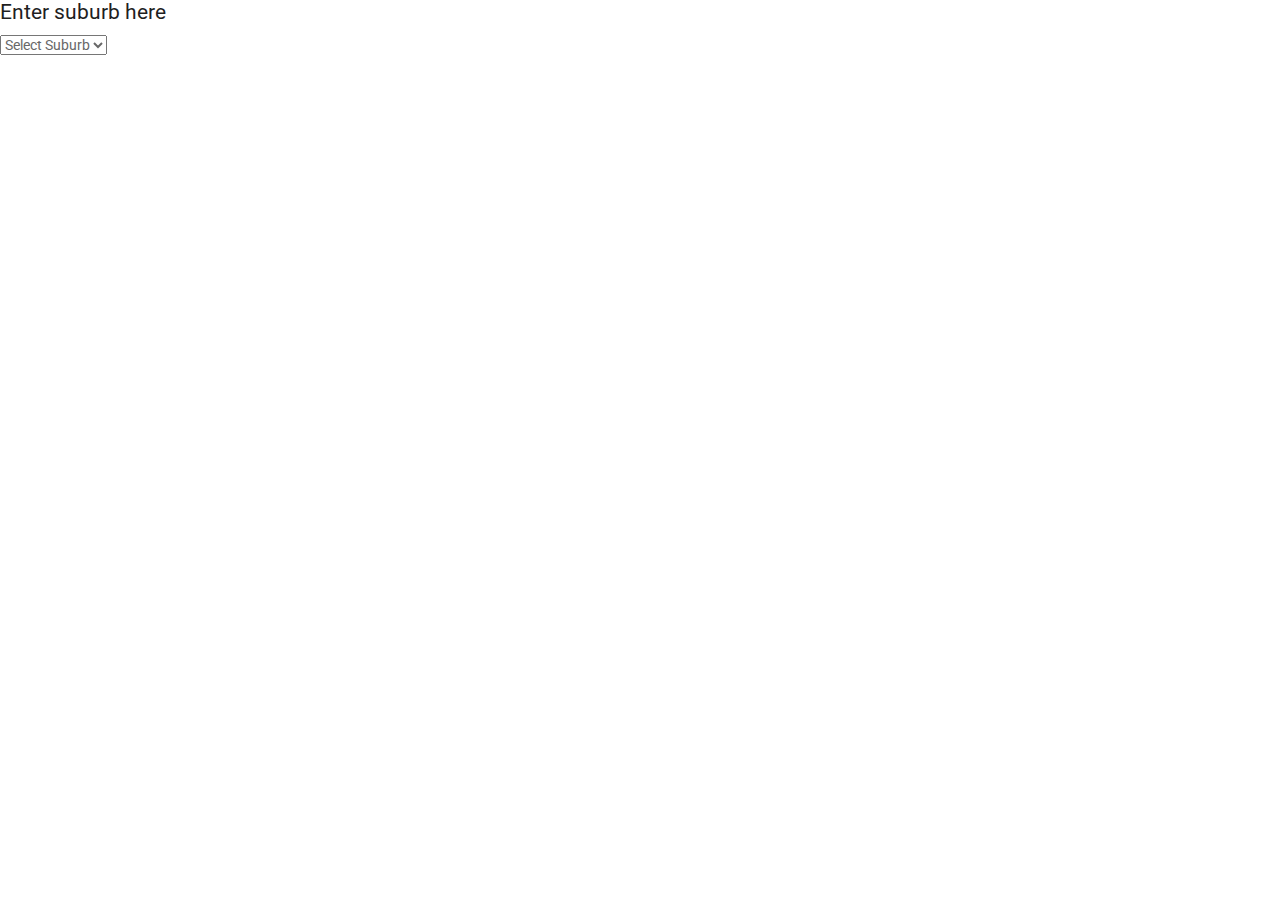
<file: myMap.html>
<!---
<!DOCTYPE html>
<html>
<body>

 
<h1>My First Google Map</h1>

<div id="googleMap" style="width:100%;height:400px;"></div>

<script>
function myMap() {
var mapProp= {
  center:new google.maps.LatLng(37.8136,144.9631),
  zoom:5,
};
var map = new google.maps.Map(document.getElementById("googleMap"),mapProp);
}
</script>

<script src="https://maps.googleapis.com/maps/api/js?key=AIzaSyB4tf9jTMmzwIyw7DtLzy240ezLzID5oWY&callback=myMap"></script>




<button onclick="getLocation()">Try It</button>

<div id="mapholder"></div>

<script src="https://maps.google.com/maps/api/js?key=AIzaSyAuF186pcgDLiyySdsK4w2kOkgEVvDum5g"></script>
<!--
To use this code on your website, get a free API key from Google.
Read more at: https://www.w3schools.com/graphics/google_maps_basic.asp
--
<script>
var x = document.getElementById("demo");
function getLocation() {
  if (navigator.geolocation) {
    navigator.geolocation.getCurrentPosition(showPosition, showError);
  } else { 
    x.innerHTML = "Geolocation is not supported by this browser.";
  }
}

function showPosition(position) {
  var lat = position.coords.latitude;
  var lon = position.coords.longitude;
  var latlon = new google.maps.LatLng(lat, lon)
  var mapholder = document.getElementById('mapholder')
  mapholder.style.height = '250px';
  mapholder.style.width = '500px';

  var myOptions = {
    center:latlon,zoom:14,
    mapTypeId:google.maps.MapTypeId.ROADMAP,
    mapTypeControl:false,
    navigationControlOptions:{style:google.maps.NavigationControlStyle.SMALL}
  }
    
  var map = new google.maps.Map(document.getElementById("mapholder"), myOptions);
  var marker = new google.maps.Marker({position:latlon,map:map,title:"You are here!"});
}

function showError(error) {
  switch(error.code) {
    case error.PERMISSION_DENIED:
      x.innerHTML = "User denied the request for Geolocation."
      break;
    case error.POSITION_UNAVAILABLE:
      x.innerHTML = "Location information is unavailable."
      break;
    case error.TIMEOUT:
      x.innerHTML = "The request to get user location timed out."
      break;
    case error.UNKNOWN_ERROR:
      x.innerHTML = "An unknown error occurred."
      break;
  }
}
</script>
    
    </body>
</html>--


    
   <!DOCTYPE html>
<html>
<head>
  <meta charset="UTF-8">
  <meta name="viewport" content="width=device-width, initial-scale=1.0">
  <meta http-equiv="X-UA-Compatible" content="ie=edge">
  <meta name="csrf-token" content="{{ csrf_token() }}">
  <title>Google Maps Multiple Marker(Pins) Javascript - Tutsmake.com</title>
  <link rel="stylesheet" href="https://cdnjs.cloudflare.com/ajax/libs/twitter-bootstrap/4.1.3/css/bootstrap.min.css" />
    
      <!-- Bootstrap core CSS --
  <link href="vendor/bootstrap/css/bootstrap.min.css" rel="stylesheet">

  <!-- Custom fonts for this template --
  <link href="vendor/fontawesome-free/css/all.min.css" rel="stylesheet">
  <link href="vendor/simple-line-icons/css/simple-line-icons.css" rel="stylesheet" type="text/css">
  <link href="https://fonts.googleapis.com/css?family=Lato:300,400,700,300italic,400italic,700italic" rel="stylesheet" type="text/css">
 
  <!-- Custom styles for this template --
  <link href="css/landing-page.min.css" rel="stylesheet">
    
    
    <!-- Bootstrap CSS --
    <link rel="stylesheet" href="css/bootstrap.min.css">
    <!-- Site CSS -->
    <link rel="stylesheet" href="css/style.css">
    <!-- Responsive CSS --
    <link rel="stylesheet" href="css/responsive.css">
    <!-- color --
    <link id="changeable-colors" rel="stylesheet" href="css/colors/orange.css" />

    <!-- Modernizer --
    <script src="js/modernizer.js"></script>
    <!-- Site Icons --
    <link rel="shortcut icon" href="images/favicon.ico" type="image/x-icon" />
    <link rel="apple-touch-icon" href="images/apple-touch-icon.png">
<script
  src="https://code.jquery.com/jquery-3.4.1.min.js"
  integrity="sha256-CSXorXvZcTkaix6Yvo6HppcZGetbYMGWSFlBw8HfCJo="
  crossorigin="anonymous"></script>
    
    <style>
.container{
  padding: 2%;
  text-align: center;
 
 } 
 #map_wrapper_div {
  height: 400px;
}
 
#map_tuts {
    width: 100%;
    height: 100%;
}
</style>
</head>
    
<body>
 
    <div class="row"> <input class="autocomplete" list="mylist" id="selection" style="width:150px;height:40px;font-size:15px" placeholder="enter drug name"/>
      
            
            </div>
           
            <datalist id="mylist">
            <option value="Benzodiazepines"></option>
           <option value="Atorvastatin"></option>
	       <option value="Codeine"></option>
           <option value="Prozac"></option>
	       <option value="Morphine"></option>
           <option value="Paracetamol"></option>
	       <option value="Oxycodone"></option>
            </datalist>
        
    
<div id="Benzodiazepines" class="group">
    <p>this is Benzodiazepines</p>
    <div class="container">
  <div class="row">
  <div class="col-12">
   
   <div id="map_wrapper_div">
    <div id="map_tuts"></div>
   </div>
  </div>
    </div></div>
    </div>
    
<div id="Atorvastatin" class="group">
    <p>this is Atorvastatin</p>
    <div class="container">
  <div class="row">
  <div class="col-12">
   
   <div id="map_wrapper_div">
    <div id="map_tuts"></div>
   </div>
  </div>
    </div></div>
    </div>

    
   <script>
       
jQuery(function($) {
    
    // Asynchronously Load the map API 
var script = document.createElement('script');
script.src = "https://maps.google.com/maps/api/js?key=AIzaSyAuF186pcgDLiyySdsK4w2kOkgEVvDum5g&callback=initialize";
document.body.appendChild(script);
});
 
       var map;
 var markers = [];
       
function initialize() {
    
        var locations = [
  ['Pune', -37.7989,144.8924],

];

        
        var location1 = [
 
  ['Bhopal ', -37.840935, 144.946457],
];


var bounds = new google.maps.LatLngBounds();
var mapOptions = {
     mapTypeId: 'roadmap'
};
                 
// Display a map on the page
map = new google.maps.Map(document.getElementById("map_tuts"), mapOptions);
map.setTilt(45);
     

                     
// Info Window Content
var infoWindowContent = [
    ['<div class="info_content">' +
    '<h3>Melbourne</h3>' +
    '<p>Lorem Ipsum  Lorem Ipsum Lorem Ipsum Lorem Ipsum Lorem Ipsum</p>' +'</div>'],
    ['<div class="info_content">' +
    '<h3>Pune</h3>' +
    '<p>Lorem Ipsum  Lorem Ipsum Lorem Ipsum Lorem Ipsum Lorem Ipsum</p>' +'</div>'],
  
];
     
// Display multiple markers on a map
var infoWindow = new google.maps.InfoWindow(), marker, i;
 
// Loop through our array of markers &amp; place each one on the map  
for( i = 0; i < locations.length; i++ ) {
    var position = new google.maps.LatLng(locations[i][1], locations[i][2]);
    bounds.extend(position);
    marker = new google.maps.Marker({
        position: position,
        map: map,
        title: locations[i][0]
    });
     
    // Each marker to have an info window    
    google.maps.event.addListener(marker, 'click', (function(marker, i) {
       return function() {
            infoWindow.setContent(infoWindowContent[i][0]);
           infoWindow.open(map, marker);
       }
    })(marker, i));
 
    // Automatically center the map fitting all markers on the screen
    map.fitBounds(bounds);
}
 
// Override our map zoom level once our fitBounds function runs (Make sure it only runs once)
var boundsListener = google.maps.event.addListener((map), 'bounds_changed', function(event) {
    this.setZoom(5);
    google.maps.event.removeListener(boundsListener);
});
 
}
       
 
  
</script> 
    
    
  
 
    <script src="vendor/jquery/jquery.min.js"></script>
  <script src="vendor/bootstrap/js/bootstrap.bundle.min.js"></script>
    
  <!---script for autocomlete function---
  <script> $(document).ready(function () {
  $('.group').hide();
  $('#option').show();
  $('#selection').change(function () {
    $('.group').hide();
    $('#'+$(this).val()).show();
  })
  });
    </script>
    
    
</body>
</html> 
    
    --------->
    
 <div class=row>
        <h2>Enter suburb here        </h2>
    <select class="form-control" placeholder="enter suburb" id="business">
                <option value="0">Select Suburb</option>
                <option value="1">B</option>
                <option value="2">C</option>
                <option value="3">D</option>
                <option value="4">E</option> 
                <option value="5">F</option>
                <option value="6">G</option>
                <option value="7">H</option>
                <option value="8">I</option>
            </select>
        </div>
            <br><br>
            
            <div class="mapClass" id="map" style="height:500px;width:600px"></div>
    
    <!--script for map---->
        <script
  src="https://code.jquery.com/jquery-3.4.1.min.js"
  integrity="sha256-CSXorXvZcTkaix6Yvo6HppcZGetbYMGWSFlBw8HfCJo="
  crossorigin="anonymous"></script>
            
            <script>
            var locations = [
    ['Melbourne' , -37.840935, 144.946457]
 
];

var locations1 = [

                  ['<h1>this one</h1>', -37.8096806315526, 144.983398681571],
                  ['WINDSOR AVENUE DAY SURGERY ', -37.9513999996732, 145.149300000993],
                  ['HYPERBARIC HEALTH - BERWICK ', -38.0345804869411, 145.344652703507],
                  ['BALLARAT DAY PROCEDURE CENTRE ', -37.540552558924, 143.832286087821],
];

var locations2 = [
                   ['BAYSIDE DAY PROCEDURE CENTRE ', -38.1481886311654, 145.143379256334],
                  ['BENDIGO DAY SURGERY ', -36.7618999997426, 144.261500001286],
                  ['SURGICENTRE - BENTLEIGH ', -37.9201246474999, 145.041233056096],
                  ['SURGICENTRE AND EYE -BERWICK ', -38.0334962706492, 145.346518631688],
];

var locations3 = [
  ['Minsk', 53.8840092, 27.5796488, 16],
  ['Brussels', 50.8387874, 4.2933659, 16],
  ['Belmopan', 17.25488, -88.7825991, 16],
  ['Porto Novo', 6.4959937, 2.6047896, 16],
  ['Thimphu', 27.4794738, 89.603376, 16]
];

// 4
var locations4 = [
  ['Sucre', -19.0205659, -65.2948115, 16],
  ['Sarajevo', 43.8937798, 18.3479722, 16],
  ['Gaborone', -24.6091349, 25.8604651, 16],
  ['Brasília', -15.7215857, -48.0073973, 16],
  ['Bandar Seri Begawan', 4.9062259, 114.903071, 16]
];

var locations5 = [
  ['Sofia', 42.6389981, 23.2539075, 16],
  ['Ouagadougou', 12.3585737, -1.5718626, 16],
  ['Bujumbura', -3.3752144, 29.3203635, 16],
  ['Phnom Penh', 11.579524,104.8201472, 16],
  ['Yaounde', 3.8304736, 11.4404136, 16]
];

var locations6 = [
  ['Ottawa', 45.2502975, -76.0804292, 16],
  ['Bangui', 4.3783071, 18.5421798, 16],
  ['Santiago', -33.4533303, -70.6967031, 16],
  ['Beijing', 39.9390628, 116.2573775, 16],
  ['Bogota', 4.6484652, -74.1778466, 16]
];

var locations7 = [
  ['Moroni', -11.7009062, 43.2411225, 16],
  ['San Jose', 9.63482, -84.2767228, 16],
  ['Zagreb', 45.8402941, 15.8942924, 16],
  ['Havana', 23.0508292, -82.4030415, 16],
  ['Nicosia', 35.1923177, 33.3623829, 16]
];

var locations8 = [
  ['Prague', 50.0597588, 14.3955848, 16],
  ['Copenhagen', 55.6713108, 12.5588047, 16],
  ['Roseau', 15.3061008, -61.3860845, 16],
  ['Paris', 48.8589101, 2.3120407, 16],
  ['Amman', 31.8359753, 35.8075489, 16]
];



                
jQuery(function($) {
    
    // Asynchronously Load the map API 
var script = document.createElement('script');
script.src = "https://maps.google.com/maps/api/js?key=AIzaSyAuF186pcgDLiyySdsK4w2kOkgEVvDum5g&callback=initMap";
document.body.appendChild(script);
});
 
var map;
var markers = [];
                
                

function initMap() {
    
    map = new google.maps.Map(document.getElementById('map'), {
        zoom:10,
        center: new google.maps.LatLng(-37.7989,144.8924),
        scrollwheel: true,
        disableDefaultUI: false,
        mapTypeId: google.maps.MapTypeId.ROADMAP,
        
        
        
          
    });


}


//Setting Location with jQuery
$(document).ready(function () {
    
    
  $("#map").hide();
 
  
    

  $("#business").on('change', function() {
      $('#map').show();
         if(markers)   //if any exist, remove them from map, and reset array
    {
           markers.forEach(function(marker){
                   marker.setMap(null);
           });
           markers =[];
    }
        
     
   
        if (this.value == '0') {
            

              $("#map").hide();
        }

        if (this.value == '1') {
            
            var num_markers1 = locations1.length;
            
            for (var i = 0; i < num_markers1; i++) {
                
              
                markers[i] = new google.maps.Marker({
                    position: {
                        lat: locations1[i][1],
                        lng: locations1[i][2]
                    },
                    map: map,
                    html: locations1[i][0],
                    id: i,
                });
                
                google.maps.event.addListener(markers[i], 'click', function () {
                    
                    
                    var infowindow = new google.maps.InfoWindow({
                        id: this.id,
                        content: this.html,
                        position: this.getPosition()
                    });
                    google.maps.event.addListenerOnce(infowindow, 'closeclick', function () {       
                        markers[this.id].setVisible(true);
                    });
                    this.setVisible(false);
                    infowindow.open(map);
                });
            }
        }

        if (this.value == '2') {
            var num_markers2 = locations2.length;
            for (var i = 0; i < num_markers2; i++) {
                markers[i] = new google.maps.Marker({
                    position: {
                        lat: locations2[i][1],
                        lng: locations2[i][2]
                    },
                    map: map,
                    html: locations2[i][0],
                    id: i,
                });

                google.maps.event.addListener(markers[i], 'click', function () {
                    var infowindow = new google.maps.InfoWindow({
                        id: this.id,
                        content: this.html,
                        position: this.getPosition()
                    });
                    google.maps.event.addListenerOnce(infowindow, 'closeclick', function () {
                        markers[this.id].setVisible(true);
                    });
                    this.setVisible(false);
                    infowindow.open(map);
                });
            }
        }

        if (this.value == '3') {
            var num_markers3 = locations3.length;
            for (var i = 0; i < num_markers3; i++) {
                markers[i] = new google.maps.Marker({
                    position: {
                        lat: locations3[i][1],
                        lng: locations3[i][2]
                    },
                    map: map,
                    html: locations3[i][0],
                    id: i,
                });

                google.maps.event.addListener(markers[i], 'click', function () {
                    var infowindow = new google.maps.InfoWindow({
                        id: this.id,
                        content: this.html,
                        position: this.getPosition()
                    });
                    google.maps.event.addListenerOnce(infowindow, 'closeclick', function () {
                        markers[this.id].setVisible(true);
                    });
                    this.setVisible(false);
                    infowindow.open(map);
                });
            }
        }

        if (this.value == '4') {
            var num_markers4 = locations4.length;
            for (var i = 0; i < num_markers4; i++) {
                markers[i] = new google.maps.Marker({
                    position: {
                        lat: locations4[i][1],
                        lng: locations4[i][2]
                    },
                    map: map,
                    html: locations4[i][0],
                    id: i,
                });

                google.maps.event.addListener(markers[i], 'click', function () {
                    var infowindow = new google.maps.InfoWindow({
                        id: this.id,
                        content: this.html,
                        position: this.getPosition()
                    });
                    google.maps.event.addListenerOnce(infowindow, 'closeclick', function () {
                        markers[this.id].setVisible(true);
                    });
                    this.setVisible(false);
                    infowindow.open(map);
                });
            }
        }

        if (this.value == '5') {
            var num_markers5 = locations5.length;
            for (var i = 0; i < num_markers5; i++) {
                markers[i] = new google.maps.Marker({
                    position: {
                        lat: locations5[i][1],
                        lng: locations5[i][2]
                    },
                    map: map,
                    html: locations5[i][0],
                    id: i,
                });

                google.maps.event.addListener(markers[i], 'click', function () {
                    var infowindow = new google.maps.InfoWindow({
                        id: this.id,
                        content: this.html,
                        position: this.getPosition()
                    });
                    google.maps.event.addListenerOnce(infowindow, 'closeclick', function () {
                        markers[this.id].setVisible(true);
                    });
                    this.setVisible(false);
                    infowindow.open(map);
                });
            }
        }

        if (this.value == '6') {
            var num_markers6 = locations6.length;
            for (var i = 0; i < num_markers6; i++) {
                markers[i] = new google.maps.Marker({
                    position: {
                        lat: locations6[i][1],
                        lng: locations6[i][2]
                    },
                    map: map,
                    html: locations6[i][0],
                    id: i,
                });

                google.maps.event.addListener(markers[i], 'click', function () {
                    var infowindow = new google.maps.InfoWindow({
                        id: this.id,
                        content: this.html,
                        position: this.getPosition()
                    });
                    google.maps.event.addListenerOnce(infowindow, 'closeclick', function () {
                        markers[this.id].setVisible(true);
                    });
                    this.setVisible(false);
                    infowindow.open(map);
                });
            }
        }

        if (this.value == '7') {
            var num_markers7 = locations7.length;
            for (var i = 0; i < num_markers7; i++) {
                markers[i] = new google.maps.Marker({
                    position: {
                        lat: locations7[i][1],
                        lng: locations7[i][2]
                    },
                    map: map,
                    html: locations7[i][0],
                    id: i,
                });

                google.maps.event.addListener(markers[i], 'click', function () {
                    var infowindow = new google.maps.InfoWindow({
                        id: this.id,
                        content: this.html,
                        position: this.getPosition()
                    });
                    google.maps.event.addListenerOnce(infowindow, 'closeclick', function () {
                        markers[this.id].setVisible(true);
                    });
                    this.setVisible(false);
                    infowindow.open(map);
                });
            }
        }

        if (this.value == '8') {
            var num_markers8 = locations8.length;
            for (var i = 0; i < num_markers8; i++) {
                markers[i] = new google.maps.Marker({
                    position: {
                        lat: locations8[i][1],
                        lng: locations8[i][2]
                    },
                    map: map,
                    html: locations8[i][0],
                    id: i,
                });

                google.maps.event.addListener(markers[i], 'click', function () {
                    var infowindow = new google.maps.InfoWindow({
                        id: this.id,
                        content: this.html,
                        position: this.getPosition()
                    });
                    google.maps.event.addListenerOnce(infowindow, 'closeclick', function () {
                        markers[this.id].setVisible(true);
                    });
                    this.setVisible(false);
                    infowindow.open(map);
                });
            }
        }



    });

});</script>
</file>
<file: css/style.css>
/*------------------------------------------------------------------
    File Name: style.css
    Template Name: Landigoo
    Created By: MelodyThemes
    Envato Profile: http://themeforest.net/user/melodythemes
    Website: https://melodythemes.com
    Version: 1.0
-------------------------------------------------------------------*/

/*------------------------------------------------------------------
    [Table of contents]
	
	1. IMPORT FONTS
    2. IMPORT FILES
	3. SKELETON
	  1.1. Preloader
	  1.2. Scrollup
	4. HEADER AREA
	5. BANNER AREA
	6. ABOUT AREA
	7. SPECIAL-MENU AREA
	8. MENU AREA
	8. TEAM AREA
	9. GALLERY AREA
	10. BLOG AREA
	11. PRICING AREA
	12. RESERVATIONS AREA
	13. FOOTER AREA
	14. COPYRIGHT AREA
	15. COLOR SWITCHER AREA
	
-------------------------------------------------------------------*/

/*------------------------------------------------------------------
    IMPORT FONTS
-------------------------------------------------------------------*/

@import url('https://fonts.googleapis.com/css?family=Paprika');
@import url('https://fonts.googleapis.com/css?family=Roboto:300,400,500,700,900');


/*------------------------------------------------------------------
    IMPORT FILES
-------------------------------------------------------------------*/

@import url(owl.theme.css);
@import url(owl.carousel.css);
@import url(slick.css);
@import url(flaticon.css);
@import url(font-awesome.min.css);
@import url(bootstrap-datetimepicker.css);
@import url(bootstrap-select.min.css);
@import url(normalize.css);
@import url(animate.min.css);

/*------------------------------------------------------------------
    SKELETON
-------------------------------------------------------------------*/
@font-face {
    font-family: 'nautilus_pompiliusregular';
    src: url('../fonts/nautilus-webfont.woff2') format('woff2'),
         url('../fonts/nautilus-webfont.woff') format('woff');
    font-weight: normal;
    font-style: normal;
}

body{
	color:#686868;
	font-size:14px;
	font-family: 'Roboto', sans-serif;
	line-height:1.80857;
}

a {
    color: #1f1f1f;
    text-decoration: none !important;
    outline: none !important;
    -webkit-transition: all .3s ease-in-out;
    -moz-transition: all .3s ease-in-out;
    -ms-transition: all .3s ease-in-out;
    -o-transition: all .3s ease-in-out;
    transition: all .3s ease-in-out;
}

h1,
h2,
h3,
h4,
h5,
h6 {
    letter-spacing: 0;
    font-weight: normal;
    position: relative;
    padding: 0 0 10px 0;
    font-weight: normal;
    line-height: 120% !important;
    color: #1f1f1f;
    margin: 0
}

h1 {
    font-size: 24px
}

h2 {
    font-size: 22fpx
}

h3 {
    font-size: 22px
}

h4 {
    font-size: 16px
}

h5 {
    font-size: 14px
}

h6 {
    font-size: 13px
}

h1 a,
h2 a,
h3 a,
h4 a,
h5 a,
h6 a {
    color: #212121;
    text-decoration: none!important;
    opacity: 1
}

h1 a:hover,
h2 a:hover,
h3 a:hover,
h4 a:hover,
h5 a:hover,
h6 a:hover {
    opacity: .8
}

ul, ol{
	margin:12px;
	padding:0px;
	list-style:list-item;
}
li{
    margin:12px;
	padding:0px;
    text-align: left;
}

a {
    color: #1f1f1f;
    text-decoration: none;
    outline: none !important;
}

a,
.btn {
    text-decoration: none !important;
    outline: none !important;
    -webkit-transition: all .3s ease-in-out;
    -moz-transition: all .3s ease-in-out;
    -ms-transition: all .3s ease-in-out;
    -o-transition: all .3s ease-in-out;
    transition: all .3s ease-in-out;
}

.btn-custom {
    margin-top: 20px;
    background-color: transparent !important;
    border: 2px solid #ddd;
    padding: 12px 40px;
    font-size: 16px;
}

.lead {
    font-size: 18px;
    line-height: 30px;
    color: #767676;
    margin: 0;
    padding: 0;
}

blockquote {
    margin: 20px 0 20px;
    padding: 30px;
}


html, body{ height: 100%; }

/*------------------------------------------------------------------
   	Preloader
-------------------------------------------------------------------*/

 #mhead{
	border: 1px solid #e3e3e3;
	-webkit-border-radius: 4px;
	-moz-border-radius: 4px;
	border-radius: 4px;
	-webkit-box-shadow: inset 0 1px 1px rgba(0, 0, 0, 0.05);
	-moz-box-shadow: inset 0 1px 1px rgba(0, 0, 0, 0.05);
	box-shadow: inset 0 1px 1px rgba(0, 0, 0, 0.05);
	text-align: center; 
	font-family: georgia;
	position: fixed;
	top: 0px;
	width: 100%;
	margin-bottom: 50px;
	margin-left: -10px;
} 

#loader  {
     position: fixed;
     top: 0;
     left: 0;
     right: 0;
     bottom: 0;
     background-color: #fefefe;
     z-index: 9999;
    height: 100%;
 }

#status  {
     width: 200px;
     height: 200px;
     position: absolute;
     left: 50%;
     top: 50%;
     background-image: url(../images/loader-animation.gif);
     background-repeat: no-repeat;
     background-position: center;
     margin: -100px 0 0 -100px;
 }


/*------------------------------------------------------------------
   	Scrollup
-------------------------------------------------------------------*/
.scrollup{
	width:40px;
	height:40px;			
	text-indent:-9999px;
	opacity:0.3;
	position:fixed;
	bottom:20px;
	right:40px;
	display:none;			
	background:url(../images/icon_top.png) no-repeat;
}

.scrollup:hover{
	opacity:0.8;
}

/*------------------------------------------------------------------
    HEADER AREA
-------------------------------------------------------------------*/

#site-header{
	
}
#header{}
.logo{
	float:left;
}
.header-block-top{
	position: absolute;
    z-index: 11;
    width: 100%;
    top: 0;
    left: 0;
}

.main-menu{}
.header-block-top .navbar-brand {
    margin: 0 !important;
    padding: 2px 0 2px;
    display: inline-block;
    line-height: normal;
    font-size: 100%;
    height: 100%;
}
.main-menu .navbar-default{
	background-color:transparent;
}
.main-menu .navbar{
	min-height:inherit;
	border-radius:0px;
	border:none;
	margin:0px;
}
.main-menu nav .navbar-header .navbar-brand{
	height:inherit;
}
.main-menu .navbar-default .navbar-nav li a{
	color:#fff;
}
.main-menu nav li a{
	padding: 43px 0px 15px;
	margin: 0 14px;
	color: #fff;
	font-family: 'Roboto', sans-serif;
    text-transform: uppercase;
    letter-spacing: 1.6px;
	position:relative;
	-webkit-transition: color 0.4s;
    transition: color 0.4s;
    font-weight: 500;
    font-size: 14px;
}

.main-menu nav li a::after,  .main-menu nav li a::before{
	content: '';
    position: absolute;
    bottom: 0;
    left: 0;
    width: 100%;
    height: 3px;
    -webkit-transform: scale3d(0, 1, 1);
    transform: scale3d(0, 1, 1);
    -webkit-transform-origin: center left;
    transform-origin: center left;
    -webkit-transition: transform 0.4s cubic-bezier(0.22, 0.61, 0.36, 1);
    transition: transform 0.4s cubic-bezier(0.22, 0.61, 0.36, 1);
}



.main-menu nav li a::before {
    background: #b5b5b5;
    -webkit-transition-delay: 0.4s;
    transition-delay: 0.4s;
}

.main-menu nav li.active a::before {
	-webkit-transition-delay: 0s;
    transition-delay: 0s;
}

.main-menu nav li.active a::after, .main-menu nav li.active a::before {
    -webkit-transform: scale3d(1, 1, 1);
    transform: scale3d(1, 1, 1);
}

.main-menu nav li a:hover::before, .main-menu nav li a:focus::before {
    -webkit-transform: scale3d(1, 1, 1);
    transform: scale3d(1, 1, 1);
    -webkit-transition-delay: 0s;
    transition-delay: 0s;
}

.main-menu .navbar-default .navbar-nav .active a{
	background-color:transparent;
}

.fixed-menu {
    position: fixed;
    width: 100%;
    top: 0;
    left: 0;
    z-index: 999;
    background-color: #202020;
    transition: 0.5s;
    padding: 2px 0 0 0;
    box-shadow: 0 5px 10px rgba(0, 0, 0, 0.1);
}

.fixed-menu .navbar-brand{
	padding: 2px 0 2px;
}

.fixed-menu .navbar-brand>img {
    max-width: 150px;
}

.fixed-menu .main-menu nav li a{
    padding: 32px 0px 10px 0;
}

/*------------------------------------------------------------------
    BANNER AREA
-------------------------------------------------------------------*/

.banner{
	background:url(../images/homeImage1.jpeg) no-repeat top;
	background-attachment:scroll;
	background-size:cover;
	height:100vh;
	min-height:100%;   
    
}

.banner .container, .banner .banner-static, .banner .col-lg-12 {
    height: 100%;
}
.banner-text {
    display: table;
    height: 100%;
    width: 100%;
    margin: 0 auto;
    text-align: center;
}
.banner-cell {
    display: table-cell;
    vertical-align: middle;
    
}

.banner-text h1 {
	font-family: 'Roboto', sans-serif;
    letter-spacing: 2.7px;
    position: relative;
    display: inline-block;
	font-size: 74px;
    line-height: 100px;
	color:#fff;
	padding-bottom: 0px;
	padding-top:100px;
}

.banner-text h2 {
	font-family: 'Roboto', sans-serif;
    letter-spacing: 2.7px;
    position: relative;
	font-size: 37px;
    line-height: 100px;
	padding-bottom:25px;
}
.banner-text p{
	font-family: 'Roboto', sans-serif;
	font-size:18px;
	color:#ccc;
	padding-bottom:35px;
	margin:0px;
}

.book-btn a{
	/*background:#e75b1e;*/
	color:#fff;
	min-width: 219px;
    padding: 10.5px 20px;
    display: inline-block;
    text-align: center;
    font-weight: 800;
	text-transform:uppercase;
	font-size:18px;
}
.book-btn a:hover{
	border:3px solid red;
	background:none;
}
.hvr-underline-from-center {
    display: inline-block;
    vertical-align: middle;
    -webkit-transform: perspective(1px) translateZ(0);
    transform: perspective(1px) translateZ(0);
    box-shadow: 0 0 1px transparent;
    position: relative;
    overflow: hidden;
}

.hvr-underline-from-center:before {
    content: "";
    position: absolute;
    z-index: -1;
    left: 50%;
    right: 50%;
    bottom: 0;
    background: red;
    height: 2px;
    -webkit-transition-property: left, right;
    transition-property: left, right;
    -webkit-transition-duration: 0.3s;
    transition-duration: 0.3s;
    -webkit-transition-timing-function: ease-out;
    transition-timing-function: ease-out;
}

.hvr-underline-from-center:hover:before, .hvr-underline-from-center:focus:before, .hvr-underline-from-center:active:before {
    left: 0;
    right: 0;
}


.banner-cell .mouse {
  position: relative;
  width: calc(16px * 2);
  height: calc(31px * 2);
  margin: 60px auto 20px;
  background:white;
  border: 2px solid white;
  border-radius: calc(16px * 2);
  z-index: 1;
}
.banner-cell .mouse:after {
  display: block;
  content: "";
  position: absolute;
  top: 10px;
  left: 50%;
  width: calc(4px * 2);
  height: calc(4px * 2);
  background: none;
  border: 2px solid white;
  border-radius: 100%;
  -webkit-animation-name: scrollWheel;
          animation-name: scrollWheel;
  -webkit-animation-duration: 1.4s;
          animation-duration: 1.4s;
  -webkit-animation-fill-mode: forwards;
          animation-fill-mode: forwards;
  -webkit-animation-iteration-count: infinite;
          animation-iteration-count: infinite;
  -webkit-animation-timing-function: ease;
          animation-timing-function: ease;
  will-change: transform;
}

@-webkit-keyframes scrollWheel {
  from {
    -webkit-transform: translate(-50%, 0);
    -webkit-transform: translate3d(-50%, 0, 0);
    transform: translate(-50%, 0);
    transform: translate3d(-50%, 0, 0);
    opacity: 1;
  }
  to {
    -webkit-transform: translate(-50%, 20px);
    -webkit-transform: translate3d(-50%, 20px, 0);
    transform: translate(-50%, 20px);
    transform: translate3d(-50%, 20px, 0);
    opacity: 0;
  }
  @media (min-width: 768px) {
    from {
      -webkit-transform: translate(-50%, 0);
      -webkit-transform: translate3d(-50%, 0, 0);
      transform: translate(-50%, 0);
      transform: translate3d(-50%, 0, 0);
      opacity: 1;
    }
    to {
      -webkit-transform: translate(-50%, 40px);
      -webkit-transform: translate3d(-50%, 40px, 0);
      transform: translate(-50%, 40px);
      transform: translate3d(-50%, 40px, 0);
      opacity: 0;
    }
  }
}

@keyframes scrollWheel {
  from {
    -webkit-transform: translate(-50%, 0);
    -webkit-transform: translate3d(-50%, 0, 0);
    transform: translate(-50%, 0);
    transform: translate3d(-50%, 0, 0);
    opacity: 1;
  }
  to {
    -webkit-transform: translate(-50%, 20px);
    -webkit-transform: translate3d(-50%, 20px, 0);
    transform: translate(-50%, 20px);
    transform: translate3d(-50%, 20px, 0);
    opacity: 0;
  }
  @media (min-width: 768px) {
    from {
      -webkit-transform: translate(-50%, 0);
      -webkit-transform: translate3d(-50%, 0, 0);
      transform: translate(-50%, 0);
      transform: translate3d(-50%, 0, 0);
      opacity: 1;
    }
    to {
      -webkit-transform: translate(-50%, 40px);
      -webkit-transform: translate3d(-50%, 40px, 0);
      transform: translate(-50%, 40px);
      transform: translate3d(-50%, 40px, 0);
      opacity: 0;
    }
  }
}
	
/*------------------------------------------------------------------
    ABOUT AREA
-------------------------------------------------------------------*/

.about-main{
	background:#E6E6E6;
}
.pad-top-100{
    padding-top: 90px;
}
.pad-bottom-100{
	padding-bottom: 90px;
}

.pad-top-70{
	padding-top: 70px;
}
.pad-bottom-70{
	padding-bottom: 70px;
}

.block-title{
	font-size:40px;
	font-family: 'Roboto', sans-serif;
	font-weight: bold;
}

.about-images {
    text-align: center;
    position: relative;
}

.about-main h3{
	font-family: 'Roboto', sans-serif;
    font-weight: 600;
	font-size:20px;
}

.left-btn{
	padding-top:10px;
}


.about-images img {
    border: 10px solid #f1f1f1;
    -webkit-box-sizing: border-box;
    -moz-box-sizing: border-box;
    box-sizing: border-box;
    -webkit-border-radius: 999px;
    -moz-border-radius: 999px;
    border-radius: 999px;
}
.about-image img {
    border: 10px solid #f1f1f1;
    -webkit-box-sizing: border-box;
    -moz-box-sizing: border-box;
    box-sizing: border-box;
    -webkit-border-radius: 999px;
    -moz-border-radius: 999px;
    border-radius: 999px;
    max-width: 80%;
}

.about-images img {
    border: 10px solid #f1f1f1;
    -webkit-box-sizing: border-box;
    -moz-box-sizing: border-box;
    box-sizing: border-box;
    -webkit-border-radius: 999px;
    -moz-border-radius: 999px;
    border-radius: 999px;
	max-width: 100%;
}
    
.about-inset {
    position: absolute;
    bottom: 0;
    right: 0;
}


/*------------------------------------------------------------------
    SPECIAL-MENU AREA
-------------------------------------------------------------------*/
.special-menu{
	background:url(../images/medine_background.jpeg) no-repeat center;
	background-attachment:fixed;
	background-size:cover;
	position:relative;
}

.special-menu:before {
    content: '';
    display: inline-block;
    width: 100%;
    height: 100%;
    background-color: rgba(0, 0, 0, 0.50);
    position: absolute;
    top: 0;
    left: 0;
}

.title-caption {
    letter-spacing: 0.16px;
    padding: 20px 120px;
	color:#fff;
	font-size: 18px;
}
.color-white {
    color: #fff;
}

#owl-demo .item{
  margin: 15px;
  position:relative;
}
#owl-demo .item img{
  display: block;
  width: 330px;
  height: 400px;
 
    
}
.special-box .owl-theme .owl-controls{
	margin:0px;
}

.item-type-zoom{
	border:10px solid #fff;
}
.item-type-zoom .item-hover {
    z-index: 5;
    -webkit-transition: all 300ms ease-out;
    -moz-transition: all 300ms ease-out;
    -o-transition: all 300ms ease-out;
    transition: all 300ms ease-out;
    opacity: 0;
    cursor: pointer;
    display: block;
    text-decoration: none;
    text-align: center;
}

.item-type-zoom .item-info {
    z-index: 10;
    color: #ffffff;
    display: table-cell;
    vertical-align: middle;
    position: absolute;
    z-index: 5;
    -webkit-transform: scale(0,0);
    -moz-transform: scale(0,0);
    -ms-transform: scale(0,0);
    transform: scale(0,0);
    -webkit-transition: all 300ms ease-out;
    -moz-transition: all 300ms ease-out;
    -o-transition: all 300ms ease-out;
    transition: all 300ms ease-out;
	bottom:0px;
}

.item-type-zoom .item-info .headline {
    font-size: 18px;
    width: 75%;
    margin: 0 auto;
    border: 4px solid #ffffff;
    padding: 10px;
}

.item-type-zoom .item-info .line {
    height: 1px;
    width: 60%;
    margin: 15px auto 10px auto;
    background-color: #ffffff;
}

.item-type-zoom .item-info .dit-line {
    font-size: 14px;
    font-style: italic;
}

.item-hover, .item-hover {
	position: absolute;
    top: 0;
    left: 0;
	height:100%;
	width:100%;
}
.item-type-zoom .item-hover:hover {
    opacity: 1;	
}

.item-type-zoom .item-hover:hover:before{
	content:"";
	position:absolute;
	height:100%;
	width:100%;
	background:rgba(231, 91, 30, 0.5);
	top:0px;
	left:0px;
}

.item-type-zoom .item-hover:hover .item-info {
    -webkit-transform: scale(1,1);
    -moz-transform: scale(1,1);
    -ms-transform: scale(1,1);
    transform: scale(1,1);
}

.special-box{
	padding-bottom:40px;
}

.special-box .owl-theme .owl-controls .owl-page.active span{
	/*background:#e75b1e;*/
	height: 16px;
	width: 16px;
}
.special-box .owl-theme .owl-controls .owl-page span{
	border:2px solid #fff;
	opacity: 1;
	background:#202020;
	height: 16px;
	width: 16px;
}

/*------------------------------------------------------------------
    MENU AREA
-------------------------------------------------------------------*/


.menu-main{
	
}

.menu-main .title-caption{
	color:#666;
}
.tab-title-menu {
	text-align:center;
}

.tab-title-menu h2{
	border-bottom:1px solid #666;
	display: inline-block;
	padding-top: 10px;
}

.tab-title-menu p{
	font-size:35px;
	padding-top:0px;
}
.tab-title-menu p {
	color:#000;
}

.tab-menu{
	background: #f5f5f5;
    padding: 2px 0px;
	box-shadow: 0 0 8px 5px rgba(0, 0, 0, 0.05);
}

.offer-item {
    position: relative;
    overflow: hidden;
    margin-bottom: 30px;
}

.offer-item img {
    width: 20%;
    float: left;
    padding: 10px;
    background: #fff;
	border-radius: 50%;
}

.offer-item div {
    width: 60%;
    float: left;
    padding-left: 20px;
    padding-right: 20px;
}

.offer-item .offer-price {
    position: absolute;
    right: 15px;
    top: 50%;
    display: block;
    width: 92px;
    height: 92px;
    line-height: 92px;
    -moz-border-radius: 92px;
    -webkit-border-radius: 92px;
    border-radius: 92px;
    -moz-transform: translate(0, -50%);
    -ms-transform: translate(0, -50%);
    -webkit-transform: translate(0, -50%);
    transform: translate(0, -50%);
    color: #000;
    font-size: 26px;
    font-family: 'Roboto', sans-serif;
    text-align: center;
    letter-spacing: .5px;
}

.offer-item div h3 {
    font-size: 20px;
    margin: 9px 0 0px;
    font-family: 'nautilus_pompiliusregular';
    font-weight: 400;
    letter-spacing: .5px;
}

.offer-item div p {
    color: #6b6b6b;
}


.tab-menu .slick-prev.slick-arrow {
	display:none;
}
.tab-menu .slider.slider-single{
	border-top:1px solid #ccc;
	padding-top:25px;
}

.tab-menu .slick-initialized .slick-slide{
	outline:none;
}

.tab-menu .is-active h2{
	color:#fff;
	border-bottom: 1px solid #fff;
}
.tab-menu .is-active p{
	color:#fff;
}

/*------------------------------------------------------------------
    TEAM AREA
-------------------------------------------------------------------*/

.team-main{
	background:url(../images/team_bg.jpg) no-repeat center;
	background-attachment:fixed;
	background-size:cover;
	position:relative;
}

.team-main:before {
    content: '';
    display: inline-block;
    width: 100%;
    height: 100%;
    background-color: rgba(0, 0, 0, 0.50);
    position: absolute;
    top: 0;
    left: 0;
}

.team-main .block-title{
	color:#fff;
}

.sf-team{
	float: left;
    width: 100%;
}
.sf-team .thumb {
    float: left;
    width: 100%;
    overflow: hidden;
    background: #000;
}
.sf-team .text-col {
    float: left;
    width: 100%;
    padding: 25px 20px;
    border: 1px solid #ccc;
    box-sizing: border-box;
    -moz-box-sizing: border-box;
    -webkit-box-sizing: border-box;
    text-align: center;
	background:#fff;
}

.sf-team .thumb a img{
	width:100%;
}

.sf-team:hover .text-col{
	border: 1px solid rgba(0,0,0,0);
	transition: all 0.5s ease-in;
    -moz-transition: all 0.5s ease-in;
    -webkit-transition: all 0.5s ease-in;
    -ms-transition: all 0.5s ease-in;
    -o-transition: all 0.5s ease-in;
}
.sf-team:hover .thumb img {
    opacity: 0.6;
	transition: all 0.5s ease-in;
    -moz-transition: all 0.5s ease-in;
    -webkit-transition: all 0.5s ease-in;
    -ms-transition: all 0.5s ease-in;
    -o-transition: all 0.5s ease-in;	
}

.text-col h3{
	font-family: 'nautilus_pompiliusregular';
	font-size:28px;
}

.sf-team:hover .team-social {
    border-color: #fff;
	transition: all 0.5s ease-in;
    -moz-transition: all 0.5s ease-in;
    -webkit-transition: all 0.5s ease-in;
    -ms-transition: all 0.5s ease-in;
    -o-transition: all 0.5s ease-in;
}

.team-social {
    display: block;
    text-align: center;
    margin: 0;
    padding: 20px 0 0 0;
    list-style: none;
    border-top: 1px solid;
}

.team-social li {
    display: inline-block;
    padding: 0 4px;
}

.sf-team:hover .team-social li a {
    border: 1px solid rgba(0,0,0,0);
    background: #fff;
    color: #222;
	transition: all 0.5s ease-in;
    -moz-transition: all 0.5s ease-in;
    -webkit-transition: all 0.5s ease-in;
    -ms-transition: all 0.5s ease-in;
    -o-transition: all 0.5s ease-in;
}

.team-social li a {
    width: 34px;
    height: 34px;
    text-align: center;
    line-height: 32px;
    border: 1px solid #ccc;
    border-radius: 100%;
    color: #222;
    font-size: 16px;
    display: block;
}

.sf-team:hover .text-col h3, .sf-team:hover .text-col p {
    color: #fff;
	transition: all 0.5s ease-in;
    -moz-transition: all 0.5s ease-in;
    -webkit-transition: all 0.5s ease-in;
    -ms-transition: all 0.5s ease-in;
    -o-transition: all 0.5s ease-in;
}

/*------------------------------------------------------------------
    GALLERY AREA
-------------------------------------------------------------------*/

.gallery-main{
	
}

.gallery-main .title-caption{
	color: #666;
}

/* new gallery */

.gal-container{
	padding: 12px;
}
.gal-item{
	overflow: hidden;
	padding: 3px;
}
.gal-item .box{
	height: 350px;
	overflow: hidden;
}
.box img{
	height: 100%;
	width: 100%;
	object-fit:cover;
	-o-object-fit:cover;
}
.gal-item a:focus{
	outline: none;
}
.gal-item a:after{
	content:"\e003";
	font-family: 'Glyphicons Halflings';
	opacity: 0;
	background-color: rgba(231, 91, 30, 0.75);
	position: absolute;
	right: 3px;
	left: 3px;
	top: 3px;
	bottom: 3px;
	text-align: center;
    line-height: 350px;
    font-size: 30px;
    color: #fff;
    -webkit-transition: all 0.5s ease-in-out 0s;
    -moz-transition: all 0.5s ease-in-out 0s;
    transition: all 0.5s ease-in-out 0s;
}
.gal-item a:hover:after{
	opacity: 1;
}
.modal-open .gal-container .modal{
	background-color: rgba(0,0,0,0.4);
}
.modal-open .gal-item .modal-body{
	padding: 0px;
}
.modal-open .gal-item button.close{
    position: absolute;
    width: 25px;
    height: 25px;
    background-color: #000;
    opacity: 1;
    color: #fff;
    z-index: 999;
    right: -12px;
    top: -12px;
    border-radius: 50%;
    font-size: 15px;
    border: 2px solid #fff;
    line-height: 25px;
    -webkit-box-shadow: 0 0 1px 1px rgba(0,0,0,0.35);
	box-shadow: 0 0 1px 1px rgba(0,0,0,0.35);
}
.modal-open .gal-item button.close:focus{
	outline: none;
}
.modal-open .gal-item button.close span{
	position: relative;
	top: -3px;
	font-weight: lighter;
	text-shadow:none;
}
.gal-container .modal-dialogue{
	width: 80%;
}
.gal-container .description{
	position: relative;
	height: 40px;
	top: -40px;
	padding: 10px 25px;
	background-color: rgba(0,0,0,0.5);
	color: #fff;
	text-align: left;
}
.gal-container .description h4{
	margin:0px;
	font-size: 15px;
	font-weight: 300;
	line-height: 20px;
	color:#fff;
}
.gal-container .modal.fade .modal-dialog {
    -webkit-transform: scale(0.1);
    -moz-transform: scale(0.1);
    -ms-transform: scale(0.1);
    transform: scale(0.1);
    top: 100px;
    opacity: 0;
    -webkit-transition: all 0.3s;
    -moz-transition: all 0.3s;
    transition: all 0.3s;
}

.gal-container .modal.fade.in .modal-dialog {
    -webkit-transform: scale(1);
    -moz-transform: scale(1);
    -ms-transform: scale(1);
    transform: scale(1);
    -webkit-transform: translate3d(0, -100px, 0);
    transform: translate3d(0, -100px, 0);
    opacity: 1;
}


/*------------------------------------------------------------------
    BLOG AREA
-------------------------------------------------------------------*/

.blog-main{
	background:url(../images/blog_bg.jpg) no-repeat center;
	background-attachment:fixed;
	background-size:cover;
	position:relative;
}

.blog-main::before {
    content: '';
    display: inline-block;
    width: 100%;
    height: 100%;
    background-color: rgba(0, 0, 0, 0.50);
    position: absolute;
    top: 0;
    left: 0;
}

.blog-main h2{
	color:#ffffff;
}

.blog-box{
	padding-top:20px;
}

.blog-block{
	background:#FFF;
	overflow: auto;
	margin-bottom: 20px;
}

.blog-img-box{
	float:left;
	width:50%;
	position: relative;
}

.blog-img-box .overlay {
    position: absolute;
    top: 0;
    left: 0;
    bottom: 0;
    width: 100%;
    background: rgba(0, 0, 0, 0.2);
    color: #fff;
    opacity: 0;
	transition: .3s all;
	text-align:center;
}

.blog-img-box:hover img{
	-webkit-filter: blur(2px);
	filter: blur(2px);
}
.blog-img-box:hover .overlay {
    opacity: 1;
}

.blog-img-box img{
	width:100%;
}

.overlay i{
	margin-top: 42%;
	border: 1px solid #fff;
	padding: 15px;
	border-radius: 50%;
	color:#ffffff;
	font-size:18px;
}


.blog-dit {
    width: 50%;
    height: 100%;
    float: right;
    text-align: center;
    padding: 65px 2% 0 2%;
}

.blog-dit p{
	font-size: 12px;
	color: #ccc;
}
.blog-dit h2{
	font-size: 22px;
    line-height: 20px;
    color: #000;
	font-weight:500;
    margin-bottom: 20px;
    padding: 10px 30px 13px 30px;
    border-top: 1px solid #eaeaea;
    border-bottom: 1px solid #eaeaea;
}

.blog-dit h5{
	font-size: 11px;
	color: #ccc;
}

.blog-btn-v{
	clear:both;
	padding-top:30px;
	text-align:center;
}

.blog-btn-v a {
    color: #fff;
    min-width: 219px;
    padding: 10.5px 20px;
    display: inline-block;
    text-align: center;
    font-weight: 800;
    text-transform: uppercase;
    font-size: 18px;
}

.blog-btn-v a:hover {
    background: none;
}


/*------------------------------------------------------------------
    PRICING AREA
-------------------------------------------------------------------*/

.pricing-main{
	background:url(../images/full-bg.png) no-repeat center ;
	background-size:cover;
}

.pricing-main h2{
	font-family: 'nautilus_pompiliusregular';
	padding-bottom:30px;
}

.pricing-main p{
	letter-spacing: 0.16px;
	padding: 20px 120px;
	color: #666;
	font-size: 18px;
	text-align:center;
}

.panel-pricing-in{
	clear:both;
}
.panel-pricing {
  -moz-transition: all .3s ease;
  -o-transition: all .3s ease;
  -webkit-transition: all .3s ease;
}
.panel-pricing:hover {
  box-shadow: 0px 0px 30px rgba(0, 0, 0, 0.2);
}
.panel-pricing .panel-heading {
  padding: 20px 10px;
}

.pricing-main .panel-heading h3{
	font-family: 'Roboto', sans-serif;
	padding:15px 0px;
	font-weight: bold;
	text-transform: uppercase;
	color:#ffffff;
}

.panel-pricing .panel-heading .fa {
  margin-top: 10px;
  font-size: 58px;
}
.panel-pricing .list-group-item {
  color: #202020;
  border-bottom: 1px solid rgba(250, 250, 250, 0.5);
  font-family: 'Roboto', sans-serif;
  padding: 10px 15px;
}
.panel-pricing .list-group-item:last-child {
  border-bottom-right-radius: 0px;
  border-bottom-left-radius: 0px;
}
.panel-pricing .list-group-item:first-child {
  border-top-right-radius: 0px;
  border-top-left-radius: 0px;
}
.panel-pricing .panel-body {
  background-color: #f0f0f0;
  font-size: 40px;
  color: #777777;
  padding: 20px;
  margin: 0px;
}

.panel-body  p{
	padding: 0px;
	margin: 0;
}
.panel-body  p strong{
	font-family: 'Roboto', sans-serif;
	font-weight:700;
	color: #000;
	font-size: 42px;
}

.panel-body  p strong span{
	color: #e75b1e;
}
.panel-pricing{
	border:1px solid #e75b1e;
}
.panel-pricing .panel-heading{
	background: #e75b1e;
}
.pricing-main .panel-footer .btn-block{
	border-radius:0px;
}
.pricing-main .panel-footer a{
	background: #e75b1e;
	border: 3px solid #e75b1e;
	color:#fff;
	padding: 14px 16px;
}
.pricing-main .panel-footer a:hover{
	background:none;
	color:#202020;
	border: 3px solid red;
}

.panel-pricing{
	-webkit-transition: all .3s ease-in-out;
    -moz-transition: all .3s ease-in-out;
    -ms-transition: all .3s ease-in-out;
    -o-transition: all .3s ease-in-out;
    transition: all .3s ease-in-out;
}
.panel-pricing:hover{
	margin-top: -8px;
}

.panel-pricing:hover


/*------------------------------------------------------------------
    RESERVATIONS AREA
-------------------------------------------------------------------*/

.reservations-main{
	
}

.form-reservations-box{
	width:70%;
	margin:0 auto;
}

.reservations-main h4{
	text-align:center;
	font-weight: 500;
	font-family: 'Roboto', sans-serif;
	font-size: 22px;
    padding-top: 25px;
}

.reservations-main p{
	text-align:center;
	font-family: 'Roboto', sans-serif;
	font-size:16px;
}

.reservations-box{
	padding-top:30px;
}

.form-box{
	margin-bottom:20px;
	min-height: 53px;
}

.form-box input{
	width:100%;
	border:2px dotted #ccc;
	background:#f5f5f5;
	color:#202020;
	padding:12px;
	text-transform:capitalize;
	border-radius: 4px;
	opacity: 1;
	min-height:54px;
}

.form-box select{
	width:100%;
	border:2px dotted #ccc;
	background:#f5f5f5;
	color:#202020;
	padding: 12px;
	text-transform:capitalize;
	border-radius: 4px;
	-webkit-appearance: none;
    -moz-appearance: none;
    -ms-appearance: none;
    -o-appearance: none;
    appearance: none;
}
.form-box .bootstrap-select:not([class*=col-]):not([class*=form-control]):not(.input-group-btn){
	width:100%;
}
.form-box .bootstrap-select button{
	width:100%;
	border:2px dotted #ccc;
	background:#f5f5f5;
	color:#202020 !important;
	padding: 15px;
	text-transform:capitalize;
	border-radius: 4px;
	-webkit-appearance: none;
    -moz-appearance: none;
    -ms-appearance: none;
    -o-appearance: none;
    appearance: none;
}

.form-box select option{
	-webkit-appearance: none;
    -moz-appearance: none;
    appearance: none;
    padding: 5px;
}

::-webkit-input-placeholder { /* Chrome */
  color:#202020;
}
:-ms-input-placeholder { /* IE 10+ */
  color:#202020;
}
::-moz-placeholder { /* Firefox 19+ */
  color:#202020;
  opacity: 1;
}
:-moz-placeholder { /* Firefox 4 - 18 */
  color:#202020;
  opacity: 1;
}

.reserve-book-btn{
	padding-top:30px;	
}

.reserve-book-btn button a{
	color: #fff;
}

.reserve-book-btn button:hover {
    background: none;
    color: #202020;
}

.reserve-book-btn button  {
    color: #fff;
    min-width: 219px;
    padding: 10.5px 20px;
    display: inline-block;
    text-align: center;
    font-weight: 800;
    text-transform: uppercase;
    font-size: 18px;
}

.reserve-book-btn button:hover a{
	background:none;
	border:none;
}

textarea:focus, input:focus, select:focus, .bootstrap-select .dropdown-toggle:focus{
    outline: none !important;
}

/*------------------------------------------------------------------
    FOOTER AREA
-------------------------------------------------------------------*/

.footer-main{}
.footer-news{
	background:url(../images/newsletter-bg.jpg) no-repeat center;
	background-attachment:fixed;
	background-size:cover;
	position:relative;
}

.footer-news::before {
    content: '';
    display: inline-block;
    width: 100%;
    height: 100%;
    background-color: rgba(0, 0, 0, 0.50);
    position: absolute;
    top: 0;
    left: 0;
}

.ft-title.color-white {
    color: #fff;
}
.ft-title {
    letter-spacing: 0.96px;
    margin-bottom: 22px;
    font-family: 'nautilus_pompiliusregular';
	font-size: 52px;
}

.footer-news p {
    margin-bottom: 40px;
    font-size: 16px;
	font-family: 'Roboto', sans-serif;
	color:#ffffff;
	text-align:center;
}

.footer-news form{
	max-width:650px;
	margin: 0 auto;
	text-align:center;
	width:100%;
	position:relative;
}

.footer-news form input{
	width:100%;
	border:2px dotted #ccc;
	background:#f5f5f5;
	color:#202020;
	padding:12px;
	text-transform:capitalize;
	border-radius: 4px;
	opacity: 1;
	min-height:53px;
}
.footer-news form a{
	border:2px dotted #ccc;
	padding: 0px 19px;
    font-size: 18px;
    position: absolute;
    top: 0;
    right: 0;
	border-radius: 4px;
    min-width: inherit;
    height: 53px;
    line-height: 51px;
	color:#ffffff;
}

.footer-news form a:hover{
	background:#f5f5f5;
	color:#202020;
}

.footer-box{
	background:#202020;
}

/*.footer-in-main{
	max-width:960px;
	margin:0 auto;
	width:100%;
}*/

.footer-logo{
	padding-bottom:40px;
}

.footer-socials {
    margin: 10px 0;
    line-height: 30px;
    padding: 4px;
    text-align: center;
    -webkit-transition: all 0.3s ease;
    -moz-transition: all 0.3s ease;
    -o-transition: all 0.3s ease;
    transition: all 0.3s ease;
}
.socials-box {
    display: table-cell;
    vertical-align: middle;
    margin: 1px 0px;
    padding: 4px;
}
.footer-box {
	background-image:-moz-radial-gradient(center, ellipse cover, rgba(0, 0, 0, 0.57) 0%,rgba(0, 0, 0, 0.87) 100%), url(..images/footer_background.jpg);
	background-image:-webkit-radial-gradient(center, ellipse cover, rgba(0, 0, 0, 0.57) 0%,rgba(0, 0, 0, 0.87) 100%), url(../images/footer_background.jpg);
	background-image:radial-gradient(ellipse at center, rgba(0, 0, 0, 0.57) 0%,rgba(0, 0, 0, 0.87) 100%), url(../images/footer_background.jpg);
	background-color:#111;background-position:center;background-repeat:no-repeat;background-size:cover
	}
.socials-box li {
    display: inline-block;
    opacity: 1;
    margin-right: 7px;
}
.footer-box .social-circle-border{
	background-color: transparent;
	color: #fff;
	-webkit-transition: all 0.3s ease;
	-moz-transition: all 0.3s ease;
	-o-transition: all 0.3s ease;
	transition: all 0.3s ease;
}
.social-circle-border {
    font-size: 20px;
    line-height: 23px;
    margin-right: 2px;
    height: 25px;
    width: 25px;
    border-radius: 50%;
    background-color: transparent;
    color: #6f6f6f;
    text-align: center;
}


.footer-box-a h3{
	font-size:24px;
    font-family: 'nautilus_pompiliusregular';
}
.footer-box-a p{
	font-size: 14px;
	font-family: 'Roboto', sans-serif;
	color:#ffffff;
	line-height: 25px;
}


.footer-box-b h3{
	font-size:24px;
    font-family: 'nautilus_pompiliusregular';
}
.footer-box-b p{
	font-size: 14px;
	font-family: 'Roboto', sans-serif;
	color:#ffffff;
}
.footer-box-b ul li{
	line-height:30px;
}
.footer-box-b ul li a{
	color:#ffffff;
}

.footer-box-b ul li a:hover{
	padding-left:5px;
}	

.footer-box-c h3{
	font-size:24px;
    font-family: 'nautilus_pompiliusregular';
}
.footer-box-c p{
	font-size: 14px;
	font-family: 'Roboto', sans-serif;
	color:#ffffff;
}


.footer-box-c p i{
	font-size: 20px;
    position: relative;
    top: 4px;
    float: left;
    min-width: 20px;
    text-align: center;
}

.footer-box-c p span{
	display: table;
    padding-left: 12px;
	padding-top:1px;
}

.footer-box-c p a{
	color:#ffffff;
}



.footer-box-d h3{
	font-size:24px;
    font-family: 'nautilus_pompiliusregular';
}
.footer-box-d p{
	font-size: 14px;
	font-family: 'Roboto', sans-serif;
	color:#ffffff;
}

.footer-box-d ul{
	margin:0px;
	padding:0px;
	list-style:none;
}
.footer-box-d ul li{
	display: inline-block;
    width: 100%;
	padding-bottom:12px;
}
.footer-box-d ul li p{
	padding:0px;
	margin:0px;
}
.footer-box-d ul li span{
	color: #666;
}

/*------------------------------------------------------------------
    COPYRIGHT AREA
-------------------------------------------------------------------*/

.copyright-main{
	border-top: 2px dotted #fff;
	text-align:center;
	padding-top:25px;
	margin-top:70px;
	padding-bottom:25px;
}

.copyright-main .copy-title{
	letter-spacing: 1px;
	color:#fff;
	font-family: 'Roboto', sans-serif;
	font-size:14px;
	padding-bottom:0px;
}
/*------------------------------------------------------------------
    COLOR SWITCHER AREA
-------------------------------------------------------------------*/

/*--- color switcher ---*/



#color-panel{
	position: fixed;
	width:180px;
	height: auto;
	top:150px;
	/*min-height: 200px;*/
	text-align:left;
	border:1px solid rgba(100,100,100,0.55);
	z-index: 11;
	border-top-right-radius:5px;
	border-bottom-right-radius:5px;
	-webkit-transition: all 0.5s;
	-moz-transition: all 0.5s;
	transition: all 0.5s;
	box-shadow: 0px 1px 4px rgba(0,0,0, 0.45);
}

.close-color-panel{
	right:-180px;
}

.open-color-panel{
	right:-1px;
}

#color-panel .segment{
	width:100%;
	padding:15px 10px 15px 0;
	border:1px solid rgba(100,100,100,0.55);
	padding:15px 25px;
	background:rgba(50,50,50,0.95);
}

#color-panel a.panel-button{
	position: absolute;
	width:50px;
	height: 50px;
	left:-50px;
	top:30px;
	text-align: center;
	font-size:18px;
	line-height: 47px;
	cursor: pointer;
	border:none;
	border-top-left-radius:5px;
	border-bottom-left-radius:5px;
	color:#d1d1d1;
	background:rgba(100,100,100,0.85);
	-webkit-transition: all 0.3s;
	-moz-transition: all 0.3s;
	transition: all 0.3s;
}

#color-panel a.panel-button i{
	padding:7px;
}

#color-panel a.panel-button:hover{
	color:#35cc75;
}	

#color-panel h4{
	margin:3px auto 15px;
	padding-top:0;
	padding-bottom:0;
	color:#ffffff;
}


#color-panel .segment a.switcher{
	width:24px;
	height:35px;
	display: inline-block;
	margin-right:3px;
	margin-top:5px;
	border:1px solid #efefef;
	cursor: pointer;
}

.orange-bg{
	background: #e75b1e;
}

.strong-blue-bg{
	background: #1E69B8;
}

.moderate-green-bg{
	background: #8dc63f;
}

.vivid-yellow-bg{
	background: #fdcb03;
}
</file>
<file: css/responsive.css>
/******************************************
    File Name: responsive.css
    Template Name: Landigoo
    Created By: MelodyThemes
    Envato Profile: http://themeforest.net/user/melodythemes
    Website: https://melodythemes.com
    Version: 1.0
/****************************************** */

@media (max-width: 1310px) {}
@media (max-width: 1200px) {
	 
	.navbar-default .navbar-toggle:focus, .navbar-default .navbar-toggle:hover {
		background-color: transparent;
	}
	
	.navbar-default .navbar-toggle .icon-bar {
		background-color: #e75b1e;
		width: 35px;
	}
	.main-menu .navbar-toggle .icon-bar {
		position: relative;
		transition: all 250ms ease-in-out;
	}
	.main-menu .navbar-toggle .icon-bar {
		position: relative;
		transition: all 250ms ease-in-out;
		-webkit-transition: all 250ms ease-in-out;
		-moz-transition: all 250ms ease-in-out;
		-ms-transition: all 250ms ease-in-out;
	}
	.main-menu .navbar-toggle .icon-bar:nth-of-type(3) {
		top: 1px;
	}
	.main-menu .navbar-toggle .icon-bar:nth-of-type(4) {
		top: 2px;
	}
	.navbar-toggle .icon-bar+.icon-bar {
		margin-top: 7px;
	}
	.main-menu .navbar-toggle.active .icon-bar:nth-of-type(2) {
		top: 7.5px;
		transform: rotate(45deg);
		-webkit-transform: rotate(45deg);
		-moz-transform: rotate(45deg);
		-ms-transform: rotate(45deg);
	}
	.main-menu .navbar-toggle.active .icon-bar:nth-of-type(3) {
		background-color: transparent;
	}
	.main-menu .navbar-toggle.active .icon-bar:nth-of-type(4) {
		top: -10px;
		transform: rotate(-45deg);
		-webkit-transform: rotate(-45deg);
		-moz-transform: rotate(-45deg);
		-ms-transform: rotate(-45deg);
	}
	
}
@media (max-width: 1240px) {
	.main-menu nav li a{
		margin: 0 7px;
	}
}
@media (max-width: 1158px) {
	.main-menu nav li a{
		margin: 0 7px;
	}
}
@media (max-width: 1120px) {
	.main-menu nav li a{
		margin: 0px 10px;
		font-size: 12px;
	}
	.offer-item div h3{
		font-size: 16px;
	}
	.blog-dit{
		padding: 15px 2% 0 2%;
	}
	.blog-dit h2{
		font-size:18px;
		padding: 10px 0px 13px 0px;
	}
	.banner-cell .mouse{
		display:none;
	}
}
@media (max-width: 992px) {
	.banner-text h1{
		font-size: 50px;
	}
	.banner-cell .mouse{
		display:none;
	}
	.footer-box-a, .footer-box-b, .footer-box-c, .footer-box-d{
		margin-bottom:20px;
	}
	.main-menu .navbar-header {
		float: right;
		width: 100%;
		margin: 0;
		padding: 0 15px;
	}
	.navbar-toggle {
		margin: 0;
		border: 0;
		padding: 0;
		top: 20px;
		right: 0;
		display: block !important;
		z-index: 11;
		cursor: pointer;
	}
    .navbar-header {
        float: none;
    }
    .navbar-toggle {
        display: block;
    }
    .navbar-collapse {
        border-top: 1px solid transparent;
        box-shadow: inset 0 1px 0 rgba(255,255,255,0.1);
    }
    .navbar-collapse.collapse {
        display: none!important;
    }
    .navbar-nav {
        float: none!important;
        margin: 7.5px -15px;
    }
    .navbar-nav>li {
        float: none;
    }
    .navbar-nav>li>a {
        padding-top: 10px;
        padding-bottom: 10px;
    }

   .navbar-collapse.collapse.in {  /* NEW */
        display: block!important; 
		background: #202020;
    }
	.main-menu nav li a{
		padding: 15px 0px;
	}
	.panel-body p strong{
		font-size: 28px;
	}
}  
@media (max-width: 1000px) {}

@media (min-width: 768px) {
.gal-container .modal-dialog {
    width: 55%;
    margin: 50 auto;
	}
.banner-cell .mouse:after {
    position: absolute;
    top: 25px;
    left: 50%;
    width: calc(4px * 4);
    height: calc(4px * 4);
  }
 .banner-cell .mouse {
    width: calc(16px * 4);
    height: calc(31px * 4);
    margin: 70px auto 0px;
    background: none;
    border: 2px solid white;
    border-radius: calc(16px * 4);
  }
}
@media (max-width: 768px) {
    .gal-container .modal-content{
        height:250px;
    }
}
@media (max-width: 768px) {
	.main-menu nav li a{
		padding: 15px 0px;
	}
	.navbar-toggle{
		top: 35px;
	}
	.navbar-nav{
		background: #202020;
		margin: 0px 0px;
	}
	.banner {
		min-height: 800px !important;
		background-size: inherit;
	}
	.team-main{
		background-size: inherit;
	}
	.blog-main{
		background-size: inherit;
	}
	.special-menu{
		background-size: inherit;
	}
	.banner-text h1 {
		font-size: 50px;
		line-height: 62px;
	}
	.banner-text h2{
		font-size: 24px;
	}
	.block-title{
		font-size: 34px;
	}
	.title-caption{
		padding: 20px 10px;
		line-height: 28px !important;
	}
	.offer-item img{
		width: 15%;
		margin: 0 auto;
		float: none;
	}
	.offer-item .offer-price{
		width: 65px;
		height: 65px;
		line-height: 65px;
		font-size: 18px;
		display:none;
	}
	.offer-item div{
		width: 70%;
		padding-left: 10px;
		padding-right: 10px;
		text-align:center;
		margin:0 auto;
		float:none;
	}
	.offer-item div h3{
		font-size: 16px;
	}
	.fixed-menu .navbar-toggle{
		top: 18px;
	}
	.navbar-brand > img {
		max-width: 180px;
	}
	.tab-title-menu h2{
		font-size:14px;
	}
	[class^="flaticon-"]::before, [class*=" flaticon-"]::before, [class^="flaticon-"]::after, [class*=" flaticon-"]::after {
		font-size: 35px;
	}
	.tab-menu .slick-arrow.slick-prev{
		position:absolute;
		top: -36px;
		background:#e75b1e url(../images/back.png) no-repeat center;
		text-indent: -99999px;
		border:none;
		width: 32px;
		height: 32px;
		border-radius: 50%;
		background-position: 2px 4px;
	}
	.tab-menu .slick-arrow.slick-prev:hover{
		background:#e75b1e url(../images/back_hover.png) no-repeat center;
		background-position: 2px 4px;
	}
	.tab-menu .slick-arrow.slick-next{
		position:absolute;
		top: -36px;
		right:0px;
		background: #e75b1e url(../images/next.png) no-repeat center;
		text-indent: -99999px;
		border:none;
		width: 32px;
		height: 32px;
		border-radius: 50%;
		background-position: 7px 4px;
	}
	.tab-menu .slick-arrow.slick-next:hover{
		background:#e75b1e url(../images/next_hover.png) no-repeat center;
		background-position: 7px 4px;
	}
	.sf-team{
		margin-bottom:20px;
	}
	.blog-img-box {
		float: none;
		width: 100%;
	}
	.pricing-main p{
		padding:0px 15px;
		margin-bottom:15px;
	}
	
	.blog-dit{
		width: 100%;
		padding: 10px 2% 0 2%;
	}
	.form-reservations-box{
		width: 100%;
	}
	
	.footer-box-a, .footer-box-b, .footer-box-c, .footer-box-d{
		margin-bottom:20px;
	}
	.fixed-menu .main-menu nav li a{
		padding: 10px 0px;
	}
}
@media (max-width: 600px) {
	
}
@media (max-width: 480px) {
	.offer-item img{
		width: 50%;
	}
	.offer-item .offer-price{
		width: 65px;
		height: 65px;
		line-height: 65px;
		font-size: 18px;
		display:none;
	}
	.offer-item div{
		width: 100%;
		padding-left: 10px;
		padding-right: 10px;
		text-align: center;
	}
	.offer-item div h3{
		font-size: 16px;
	}
}
</file>
<file: css/colors/orange.css>
.navbar-default .navbar-toggle .icon-bar{
	background-color: #e75b1e;
}
.main-menu .navbar-default .navbar-nav .active a{
	color: #e75b1e;
}
.main-menu nav li a::after {
    background: #e75b1e;
}
.typer{
	color: #e75b1e !important;
}
.banner-text h2{
	color: #e75b1e
}
.book-btn a{
	background: #e75b1e;
	border: 3px solid #e75b1e;
}
.book-btn a:hover{
	border: 3px solid #f04900;
}
.hvr-underline-from-center::before{
	background:#f04900;
}
.block-title{
	color: #e75b1e;
}
.item-type-zoom .item-hover:hover::before{
	background: rgba(231, 91, 30, 0.5);
}
.special-box .owl-theme .owl-controls .owl-page.active span{
	background: #e75b1e;
}
.offer-item div h3{
	color: #e75b1e;
}
.tab-menu .is-active{
	background: #e75b1e;
}
.tab-menu .slick-arrow.slick-prev{
	background: #e75b1e url(../../images/back.png) no-repeat center;
	background-position: 2px 4px;
}
.tab-menu .slick-arrow.slick-next{
	background: #e75b1e url(../../images/next.png) no-repeat center;
	background-position: 7px 4px;
}

.offer-item .offer-price{
	border: 1px solid #e75b1e;
}
.sf-team:hover .text-col{
	background-color: #e75b1e;
}
.gal-item a::after{
	background-color: rgba(231, 91, 30, 0.75);
}
.overlay i:hover{
	border: 1px solid #e75b1e;
	color: #e75b1e;
}
.blog-btn-v a{
	background: #e75b1e;
	border: 3px solid #e75b1e;
}
.book-srv a{
	background: #e75b1e;
	border: 3px solid #e75b1e;
}

.panel-pricing .panel-heading{
	background: #e75b1e;
}
.panel-pricing{
	border: 1px solid #e75b1e;
}
.panel-body p strong span{
	color: #e75b1e;
}
.pricing-main .panel-footer a{
	background: #e75b1e;
	border: 3px solid #e75b1e;
}
.pricing-main .panel-footer a:hover{
	border: 3px solid #f04900;
}

.reserve-book-btn button{
	background: #e75b1e;
	border: 3px solid #e75b1e;
}
.reserve-book-btn button:hover a{
	color:#000000;
}
.footer-news form a{
	background: #e75b1e;
}
.footer-news form a:hover{
	border: 2px dotted #e75b1e;
}
.footer-box-a h3{
	color: #e75b1e;
}
.footer-box-b h3{
	color: #e75b1e;
}
.footer-box-c h3{
	color: #e75b1e;
}
.footer-box-d h3{
	color: #e75b1e;
}
.footer-box-c p a:hover{
	color: #e75b1e;
}
.footer-box-b ul li a:hover{
	color: #e75b1e;
}

.footer-box .socials-box a:hover .social-circle-border{
	color: #e75b1e;
}

.footer-box-c p i{
	color: #e75b1e;
}

.copyright-main{
	background: #e75b1e;
}

#color-panel a.panel-button:hover{
	color: #e75b1e;		
}
</file>
<file: css/landing-page.min.css>
/*!
 * Start Bootstrap - Landing Page v5.0.6 (https://startbootstrap.com/template-overviews/landing-page)
 * Copyright 2013-2019 Start Bootstrap
 * Licensed under MIT (https://github.com/BlackrockDigital/startbootstrap-landing-page/blob/master/LICENSE)
 */body{font-family:Lato,'Helvetica Neue',Helvetica,Arial,sans-serif}h1,h2,h3,h4,h5,h6{font-family:Lato,'Helvetica Neue',Helvetica,Arial,sans-serif;font-weight:700}header.masthead{position:relative;background-color:#343a40;background:url(../img/bg-masthead.jpg) no-repeat center center;background-size:cover;padding-top:8rem;padding-bottom:8rem}header.masthead .overlay{position:absolute;background-color:#212529;height:100%;width:100%;top:0;left:0;opacity:.3}header.masthead h1{font-size:2rem}@media (min-width:768px){header.masthead{padding-top:12rem;padding-bottom:12rem}header.masthead h1{font-size:3rem}}.showcase .showcase-text{padding:3rem}.showcase .showcase-img{min-height:30rem;background-size:cover}@media (min-width:768px){.showcase .showcase-text{padding:7rem}}.features-icons{padding-top:7rem;padding-bottom:7rem}.features-icons .features-icons-item{max-width:20rem}.features-icons .features-icons-item .features-icons-icon{height:7rem}.features-icons .features-icons-item .features-icons-icon i{font-size:4.5rem}.features-icons .features-icons-item:hover .features-icons-icon i{font-size:5rem}.testimonials{padding-top:7rem;padding-bottom:7rem}.testimonials .testimonial-item{max-width:18rem}.testimonials .testimonial-item img{max-width:12rem;-webkit-box-shadow:0 5px 5px 0 #adb5bd;box-shadow:0 5px 5px 0 #adb5bd}.call-to-action{position:relative;background-color:#343a40;background:url(../img/bg-masthead.jpg) no-repeat center center;background-size:cover;padding-top:7rem;padding-bottom:7rem}.call-to-action .overlay{position:absolute;background-color:#212529;height:100%;width:100%;top:0;left:0;opacity:.3}footer.footer{padding-top:4rem;padding-bottom:4rem}
</file>
